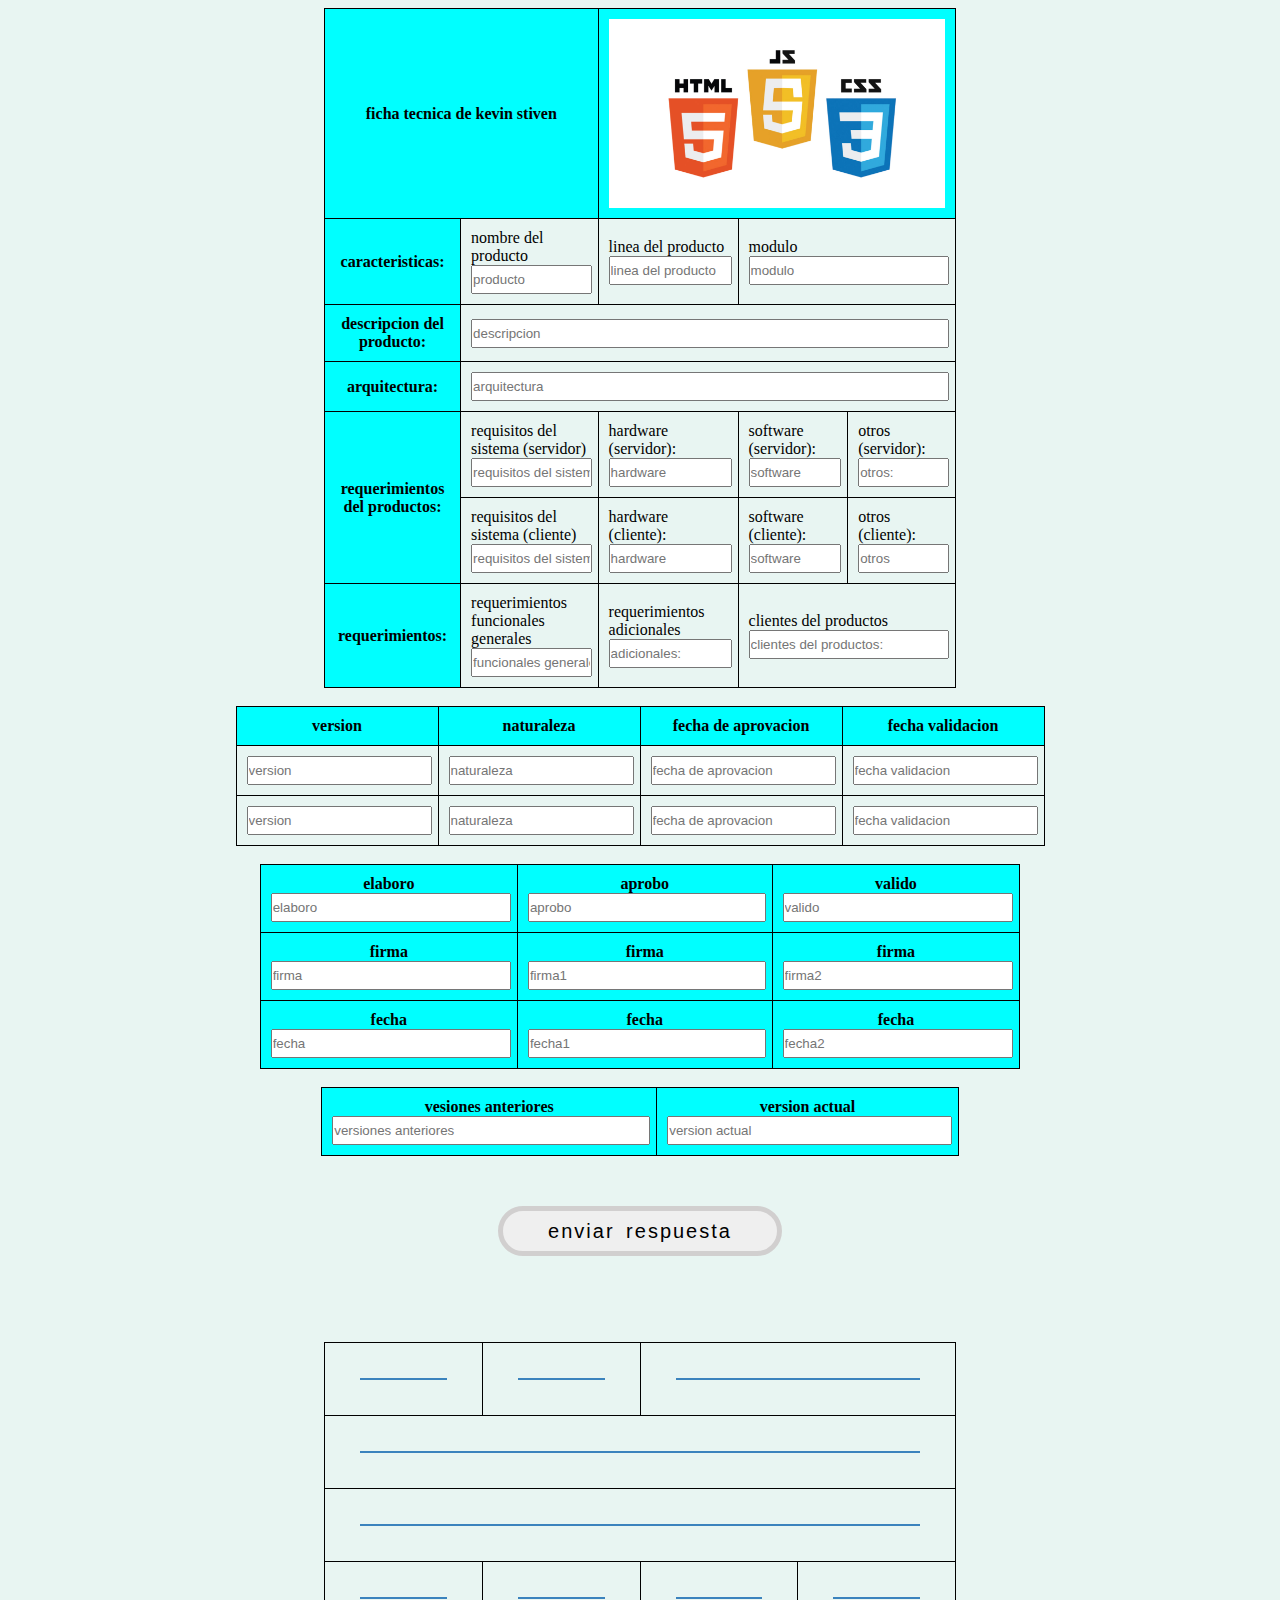
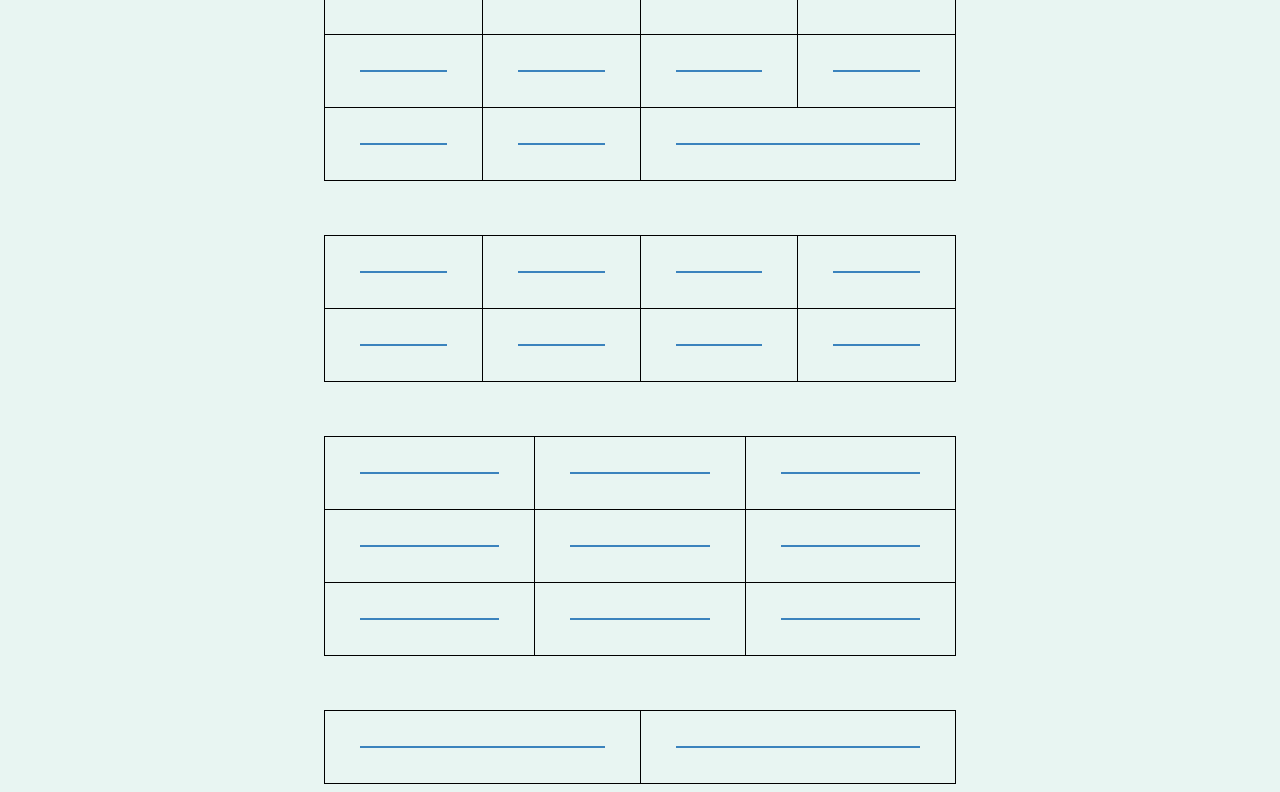
<file: index.html>
<!DOCTYPE html>
<html lang="es">
<head>
    <meta charset="UTF-8">
    <meta http-equiv="X-UA-Compatible" content="IE=edge">
    <meta name="viewport" content="width=device-width, initial-scale=1.0">
    <title>especificaciones tecnicas HW ySF</title>
    <script src="js/scrip.js"></script>
    <link rel="stylesheet" href="css/estilos.css">
    <style>

    </style>
</head>
<body>
    
    <table border="1" style="width: 50%;">
        <tr>
            <th colspan="2">ficha tecnica de kevin stiven</th>
            <th colspan="3"><img src="img/Html5-JS-css-logo.png"></th>
        </tr>
        <tr>
            <th>caracteristicas:</th>
            <td>nombre del producto <input type="text" id="producto" placeholder="producto"></td>
            <td>linea del producto <input type="text" id="linea" placeholder="linea del producto"></td>
            <td colspan="3">modulo <input type="text" id="modulo" placeholder="modulo"></td>
        </tr>
        <tr><th>descripcion del producto:</th>
        <td colspan="4"><input type="text" id="descripcion" placeholder="descripcion"></td>
        </tr>
        <tr><th>arquitectura:</th>
            <td colspan="4"><input type="text" id="arquitectura" placeholder="arquitectura"></td>
        </tr>


        <tr>
            <th rowspan="2">requerimientos del productos:</th>
            <td>requisitos del sistema (servidor) <input type="text" id="requisitos" placeholder="requisitos del sistema"></td>
            <td>hardware  (servidor): <input type="text" id="hardware" placeholder="hardware"></td>
            <td>software  (servidor): <input type="text" id="software" placeholder="software"></td>
            <td>otros  (servidor): <input type="text" id="otros" placeholder="otros:"></td>
        </tr>
        <tr>
            <td>requisitos del sistema (cliente) <input type="text" id="requisitos1" placeholder="requisitos del sistema"></td>
            <td>hardware (cliente): <input type="text" id="hardware1" placeholder="hardware"></td>
            <td>software (cliente): <input type="text" id="software1" placeholder="software"></td>
            <td>otros (cliente): <input type="text" id="otros1" placeholder="otros"></td>
        </tr>
        <tr>
            <th>requerimientos:</th>
            <td>requerimientos funcionales generales <input type="text" id="funcionales" placeholder="funcionales generales:"></td>
            <td>requerimientos adicionales <input type="text" id="adicionales" placeholder="adicionales:"></td>
            <td colspan="2">clientes del productos <input type="text" id="clientes" placeholder="clientes del productos:"></td>
        </tr>
    </table>
    <br>
    <table>
        <tr>
            <th>version</th>
            <th>naturaleza</th>
            <th>fecha de aprovacion</th>
            <th>fecha validacion</th>
        </tr>
        <tr>
            <td><input type="text" id="version" placeholder="version"></td>
            <td><input type="text" id="naturaleza" placeholder="naturaleza"></td>
            <td><input type="text" id="aprovacion" placeholder="fecha de aprovacion"></td>
            <td><input type="text" id="validacion" placeholder="fecha validacion"></td>
        </tr>
        <tr>
            <td><input type="text" id="version1" placeholder="version"></td>
            <td><input type="text" id="naturaleza1" placeholder="naturaleza"></td>
            <td><input type="text" id="aprovacion1" placeholder="fecha de aprovacion"></td>
            <td><input type="text" id="validacion1" placeholder="fecha validacion"></td>
        </tr>
    </table>
    <br>
    <table>
        <tr>
            <th>elaboro <input type="text" id="elaboro" placeholder="elaboro"></th>
            <th>aprobo <input type="text" id="aprobo" placeholder="aprobo"></th>
            <th>valido <input type="text" id="valido" placeholder="valido"></th>
        </tr>
        <tr>
            <th>firma <input type="text" id="firma" placeholder="firma"></th>
            <th>firma <input type="text" id="firma1" placeholder="firma1"></th>
            <th>firma <input type="text" id="firma2" placeholder="firma2"></th>
        </tr>
        <tr>
            <th>fecha <input type="text" id="fecha" placeholder="fecha"></th>
            <th>fecha <input type="text" id="fecha1" placeholder="fecha1"></th>
            <th>fecha <input type="text" id="fecha2" placeholder="fecha2"></th>
        </tr>
    </table>
    <br>
    <table>
        <tr>
            <th>vesiones anteriores <input type="text" id="version11" placeholder="versiones anteriores "></th>
            <th>version actual <input type="text" id="version10" placeholder="version actual"></th>
        </tr>
    </table>
    <h2><button id="boton" onclick="comprobar()">enviar respuesta</button></h2>
    <br>
    <br>
    <table>
        <tr>
            <td><p id="resultado1"></p></td>
            <td><p id="resultado2"></p></td>
            <td colspan="2"><p id="resultado3"></p></td>
        </tr>
        <tr>
            <td colspan="4"><p id="resultado4"></p></td>
        </tr>
        <tr>
            <td colspan="4"><p id="resultado5"></p></td>
        </tr>
        <tr>
            <td><p id="resultado6"></p></td>
            <td><p id="resultado7"></p></td>
            <td><p id="resultado8"></p></td>
            <td><p id="resultado9"></p></td>
        </tr>
        <tr>
            <td><p id="resultado10"></p></td>
            <td><p id="resultado11"></p></td>
            <td><p id="resultado12"></p></td>
            <td><p id="resultado13"></p></td>
        </tr>
        <tr>
            <td><p id="resultado14"></p></td>
            <td><p id="resultado15"></p></td>
            <td colspan="2"><p id="resultado16"></p></td>
        </tr>
    </table>
    <br>
    <br>
    <br>
    <table>
        <tr>
            <td><p id="resultado17"></p></td>
            <td><p id="resultado18"></p></td>
            <td><p id="resultado19"></p></td>
            <td><p id="resultado20"></p></td>
        </tr>
        <tr>
            <td><p id="resultado21"></p></td>
            <td><p id="resultado22"></p></td>
            <td><p id="resultado23"></p></td>
            <td><p id="resultado24"></p></td>
        </tr>
    </table>
    <br>
    <br>
    <br>
    <table>
        <tr>
            <td><p id="resultado25"></p></td>
            <td><p id="resultado26"></p></td>
            <td><p id="resultado27"></p></td>
        </tr>
        <tr>
            <td><p id="resultado28"></p></td>
            <td><p id="resultado29"></p></td>
            <td><p id="resultado30"></p></td>
        </tr>
        <tr>
            <td><p id="resultado31"></p></td>
            <td><p id="resultado32"></p></td>
            <td><p id="resultado33"></p></td>
        </tr>
    </table>
    <br>
    <br>
    <br>
    <table>
        <tr>
            <td><p id="resultado34"></p></td>
            <td><p id="resultado35"></p></td>
        </tr>
    </table>
    
    
    
    
    
    
    
    
    
    
    
    
    
    
    
    
    
    
    
</body>
</html>
</file>
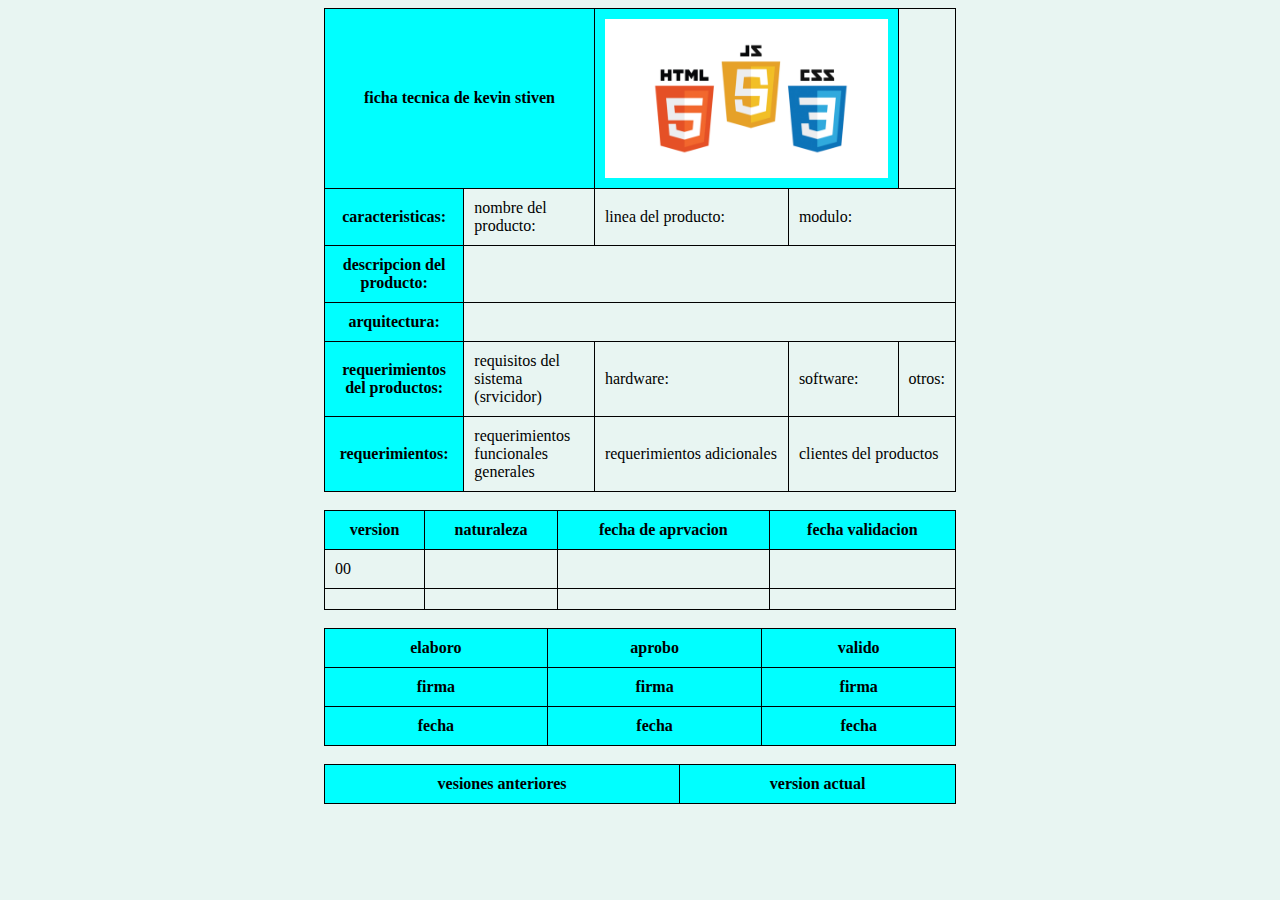
<file: especificaciones.html>
<!DOCTYPE html>
<html lang="es">
<head>
    <meta charset="UTF-8">
    <meta http-equiv="X-UA-Compatible" content="IE=edge">
    <meta name="viewport" content="width=device-width, initial-scale=1.0">
    <title>especificaciones tecnicas HW ySF</title>
    <script src="js/scrip.js"></script>
    <link rel="stylesheet" href="css/estilos.css">
    <style>

    </style>
</head>
<body>
    
    <table border="1" style="width: 50%;">
        <tr>
            <th colspan="2">ficha tecnica de kevin stiven</th>
            <th colspan="2"><img src="img/Html5-JS-css-logo.png"></th>
        </tr>
        <tr>
            <th>caracteristicas:</th>
            <td>nombre del producto:</td>
            <td>linea del producto:</td>
            <td colspan="2">modulo:</td>
        </tr>
        <tr><th>descripcion del producto:</th></tr>
        <tr><th>arquitectura:</th></tr>
        <tr>
            <th>requerimientos del productos:</th>
            <td>requisitos del sistema (srvicidor)</td>
            <td>hardware:</td>
            <td>software:</td>
            <td>otros:</td>
        </tr>
        <tr>
            <th>requerimientos:</th>
            <td>requerimientos funcionales generales</td>
            <td>requerimientos adicionales</td>
            <td colspan="2">clientes del productos</td>
        </tr>
    </table>
    <br>
    <table>
        <tr>
            <th>version</th>
            <th>naturaleza</th>
            <th>fecha de aprvacion</th>
            <th>fecha validacion</th>
        </tr>
        <tr>
            <td>00</td>
            <td></td>
            <td></td>
            <td></td>
        </tr>
        <tr>
            <td></td>
            <td></td>
            <td></td>
            <td></td>
        </tr>
    </table>
    <br>
    <table>
        <tr>
            <th>elaboro</th>
            <th>aprobo</th>
            <th>valido</th>
        </tr>
        <tr>
            <th>firma</th>
            <th>firma</th>
            <th>firma</th>
        </tr>
        <tr>
            <th>fecha</th>
            <th>fecha</th>
            <th>fecha</th>
        </tr>
    </table>
    <br>
    <table>
        <tr>
            <th>vesiones anteriores</th>
            <th>version actual</th>
        </tr>
    </table>
</body>
</html>
</file>
<file: css/estilos.css>
body{
    background-color: #e8f5f2;
}
img{
    display: block;
    margin: auto;
    width: 100%;
    height: 100%;
}
table,th, tr, td{
    border: 1px solid black;
    min-width: 50%;
    margin: auto;
    font-size: 1em;
    border-collapse: collapse;
}
th, td{
    padding: 10px;
}
th{background-color: aqua;}
.a{
    width: 100%;
    height: 100%;
    margin: auto;
}
input{
    height: 25px;
    width: 100%;
    margin: 0px;
    padding: 0px;
}
#boton{
    border-radius: 100px;
    border: 5px solid rgb(209, 207, 207);
    font-size: 20px;
    padding: 0px 45px;
    text-align: justify;
    margin: 30px;
    letter-spacing: .1em;
    word-spacing: .2em;
    line-height: 2em;
}
button:hover{
    background: rgb(255, 255, 255);
}
button:active{
    background: #3b83bd;
}
p{
    font-family: Arial, Helvetica, sans-serif;
    margin: 25px;
    border: 1px solid #3b83bd;
    
    
}
h2{
    text-align: center;
}
</file>
